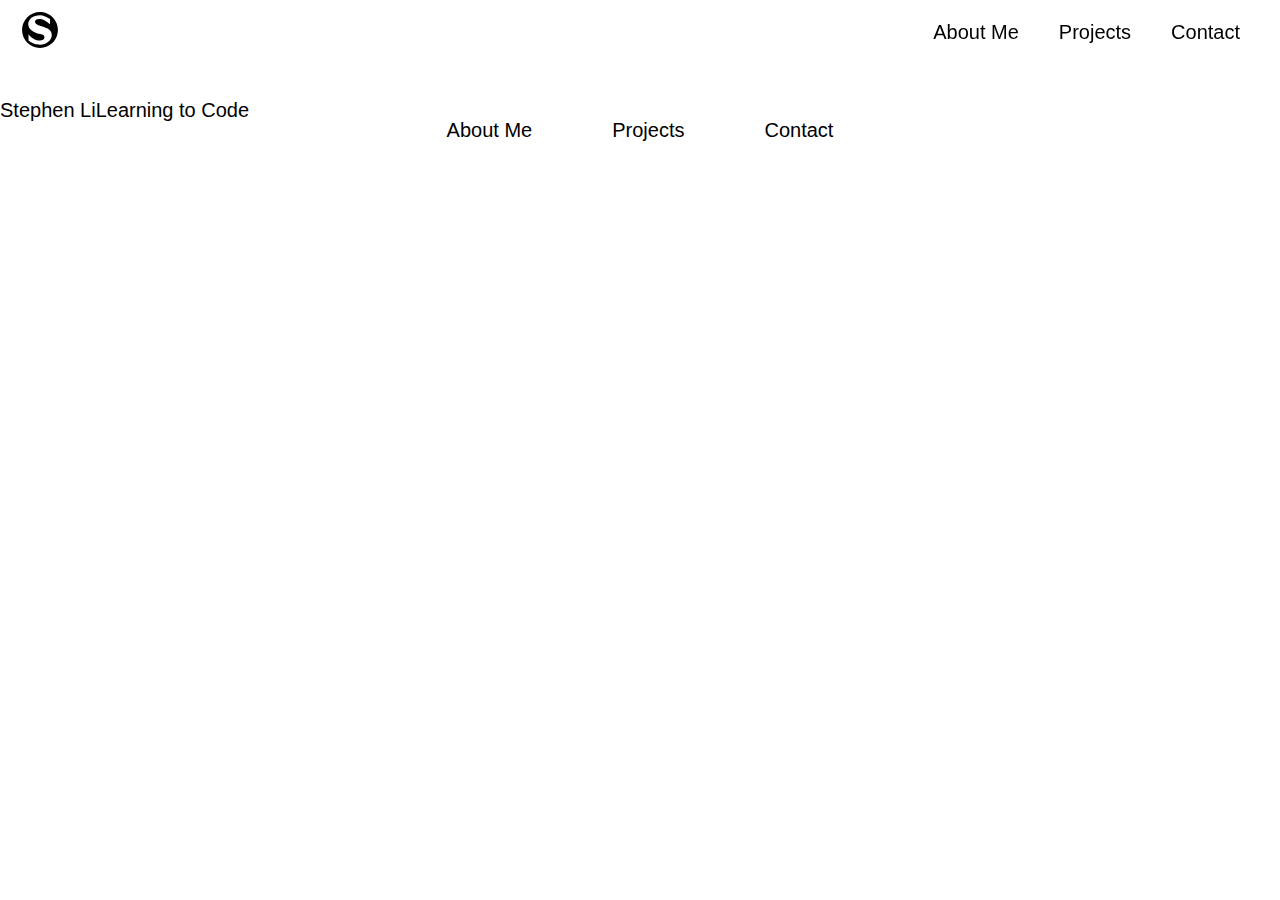
<file: index.html>
<!DOCTYPE html>
<html lang="en">
<head>
    <meta charset="UTF-8">
    <meta http-equiv="X-UA-Compatible" content="IE=edge">
    <meta name="viewport" content="width=device-width, initial-scale=1.0">
    <link rel="shortcut icon" href="./resources/images/logo.svg" type="image/x-icon">
    <link rel="stylesheet" type="text/css" href="./resources/css/reset.css">
    <link rel="stylesheet" type="text/css" href="./resources/css/global.css">
    <title>Stephen Li | Home</title>
</head>
<body>
    <header>
        <a href="./index.html"><img src="./resources/images/logo.svg" alt="black s logo" class="top-logo"></a>
        <nav>
            <ul>
                <li><a href="./about.html">About Me</a></li>
                <li><a href="./projects.html">Projects</a></li>
                <li><a href="./contact.html">Contact</a></li>
            </ul>
        </nav>
    </header>
    <main>
        <div class="container">
            <h1>Stephen Li</h1>
            <h2>Learning to Code</h2>
        </div>
    </main>
    <footer>
        <nav>
            <ul>
                <li><a href="./about.html">About Me</a></li>
                <li><a href="./projects.html">Projects</a></li>
                <li><a href="./contact.html">Contact</a></li>
            </ul>
        </nav>
    </footer>
</body>
</html>
</file>
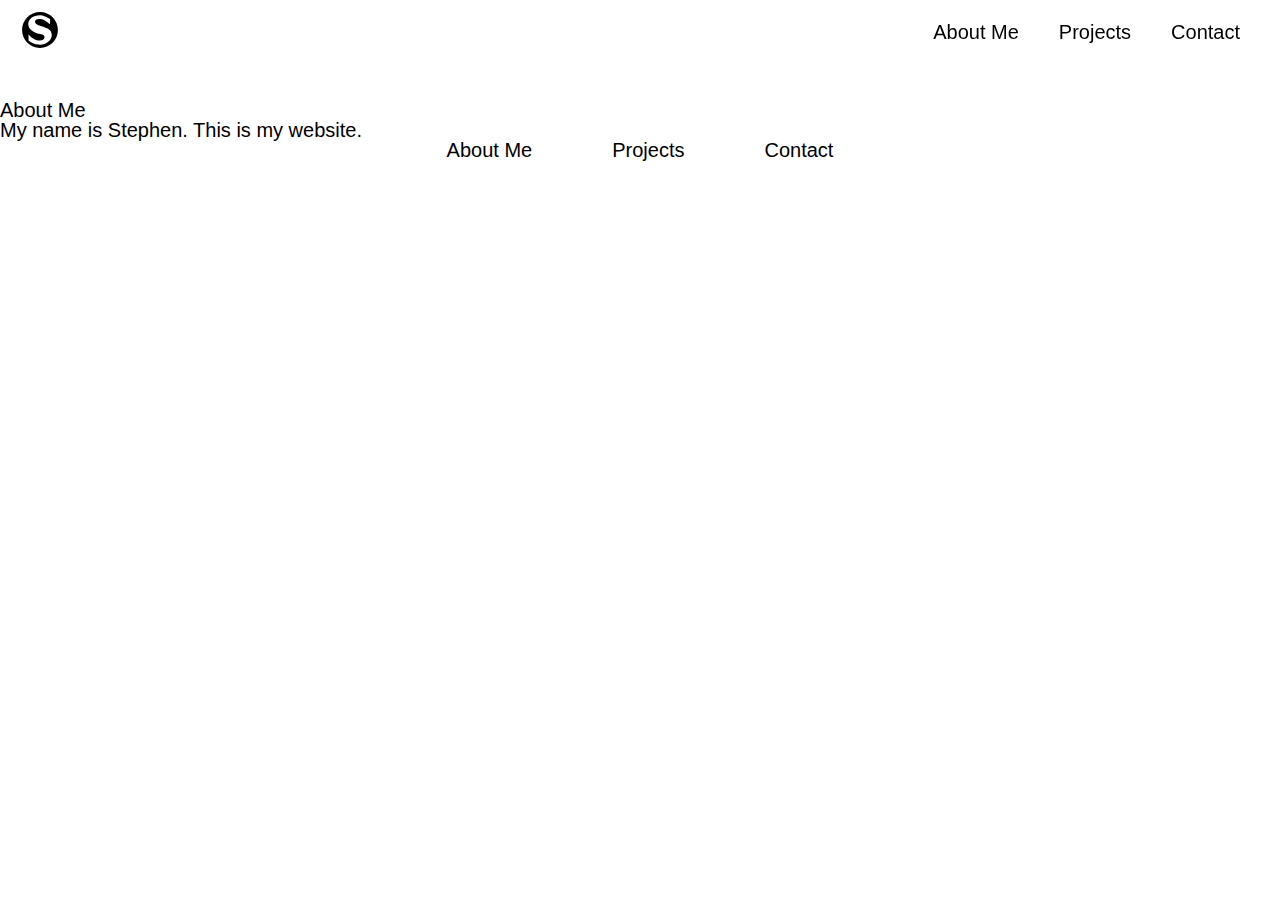
<file: about.html>
<!DOCTYPE html>
<html lang="en">
<head>
    <meta charset="UTF-8">
    <meta http-equiv="X-UA-Compatible" content="IE=edge">
    <meta name="viewport" content="width=device-width, initial-scale=1.0">
    <link rel="shortcut icon" href="./resources/images/logo.svg" type="image/x-icon">
    <link rel="stylesheet" type="text/css" href="./resources/css/reset.css">
    <link rel="stylesheet" type="text/css" href="./resources/css/global.css">
    <title>Stephen Li | About Me</title>
</head>
<body>
    <header>
        <a href="./index.html"><img src="./resources/images/logo.svg" alt="black s logo" class="top-logo"></a>
        <nav>
            <ul>
                <li><a href="./about.html">About Me</a></li>
                <li><a href="./projects.html">Projects</a></li>
                <li><a href="./contact.html">Contact</a></li>
            </ul>
        </nav>
    </header>
    <main>
        <h1>About Me</h1>
        <p>My name is Stephen. This is my website.</p>
    </main>
    <footer>
        <nav>
            <ul>
                <li><a href="./about.html">About Me</a></li>
                <li><a href="./projects.html">Projects</a></li>
                <li><a href="./contact.html">Contact</a></li>
            </ul>
        </nav>
    </footer>
</body>
</html>
</file>
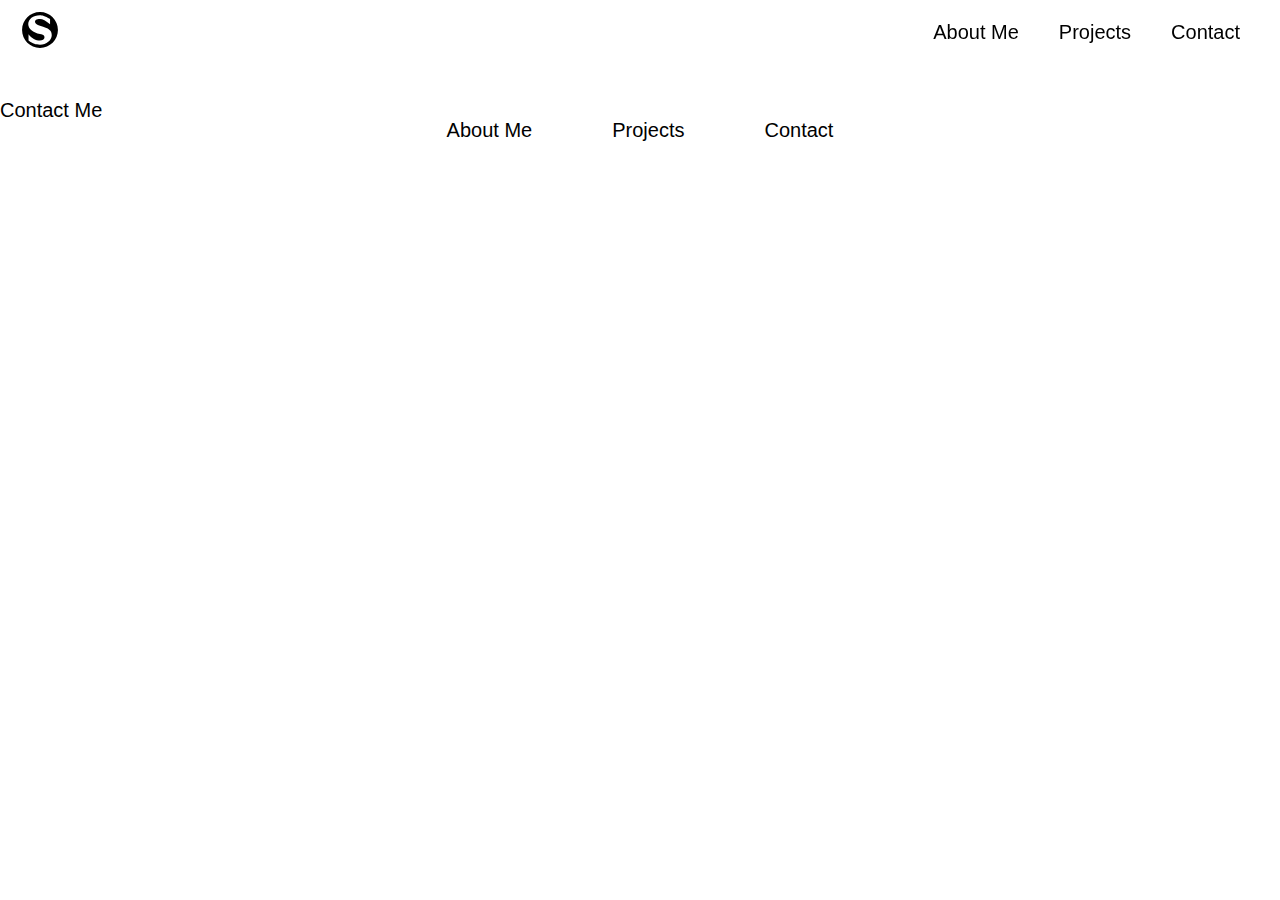
<file: contact.html>
<!DOCTYPE html>
<html lang="en">
<head>
    <meta charset="UTF-8">
    <meta http-equiv="X-UA-Compatible" content="IE=edge">
    <meta name="viewport" content="width=device-width, initial-scale=1.0">
    <link rel="shortcut icon" href="./resources/images/logo.svg" type="image/x-icon">
    <link rel="stylesheet" type="text/css" href="./resources/css/reset.css">
    <link rel="stylesheet" type="text/css" href="./resources/css/global.css">
    <title>Stephen Li | Contact Me</title>
</head>
<body>
    <header>
        <a href="./index.html"><img src="./resources/images/logo.svg" alt="black s logo" class="top-logo"></a>
        <nav>
            <ul>
                <li><a href="./about.html">About Me</a></li>
                <li><a href="./projects.html">Projects</a></li>
                <li><a href="./contact.html">Contact</a></li>
            </ul>
        </nav>
    </header>
    <main>
        <div class="container">
            <h1>Contact Me</h1>
            <form action=""></form>
        </div>
    </main>
    <footer>
        <nav>
            <ul>
                <li><a href="./about.html">About Me</a></li>
                <li><a href="./projects.html">Projects</a></li>
                <li><a href="./contact.html">Contact</a></li>
            </ul>
        </nav>
    </footer>
</body>
</html>
</file>
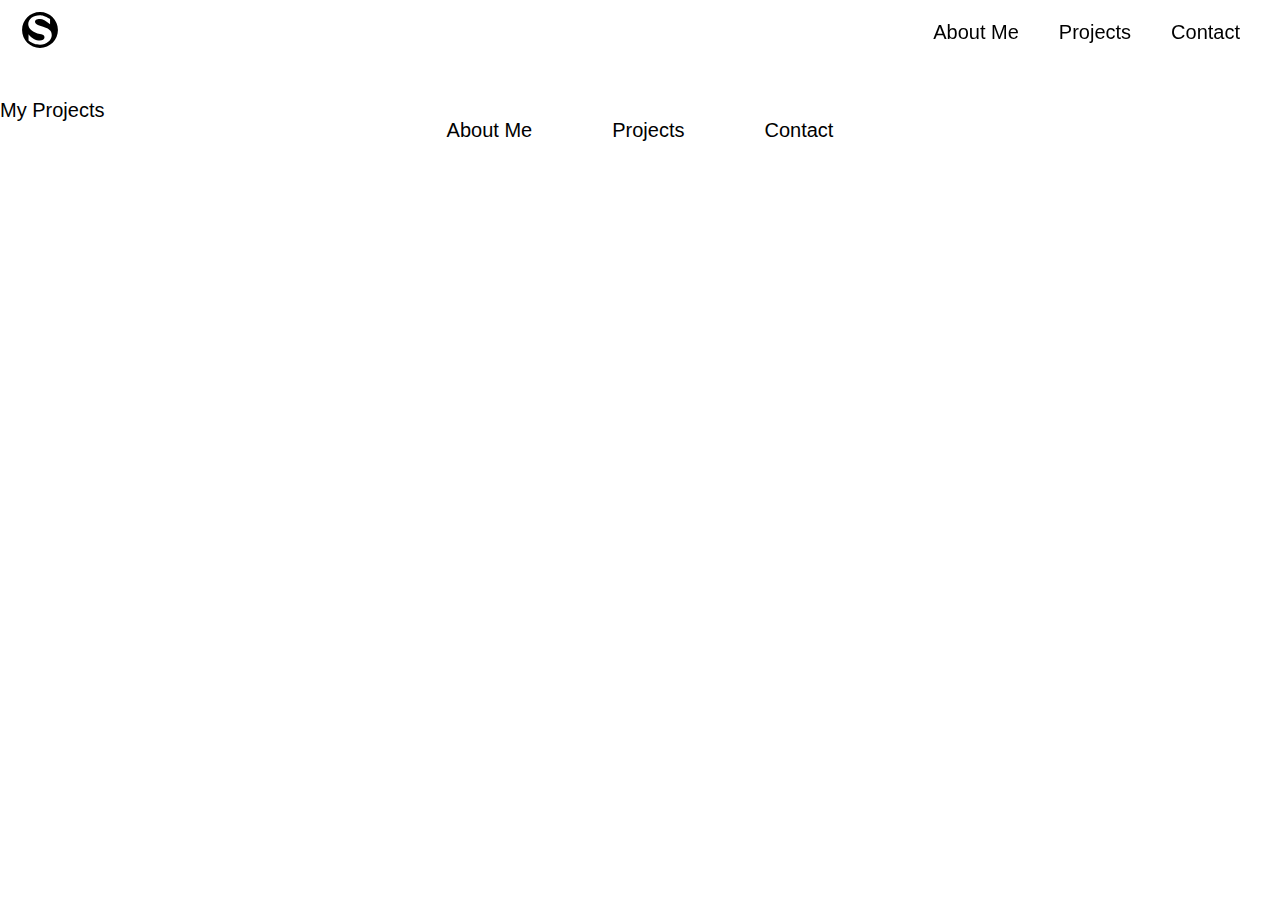
<file: projects.html>
<!DOCTYPE html>
<html lang="en">
<head>
    <meta charset="UTF-8">
    <meta http-equiv="X-UA-Compatible" content="IE=edge">
    <meta name="viewport" content="width=device-width, initial-scale=1.0">
    <link rel="shortcut icon" href="./resources/images/logo.svg" type="image/x-icon">
    <link rel="stylesheet" type="text/css" href="./resources/css/reset.css">
    <link rel="stylesheet" type="text/css" href="./resources/css/global.css">
    <title>Stephen Li | My Projects</title>
</head>
<body>
    <header>
        <a href="./index.html"><img src="./resources/images/logo.svg" alt="black s logo" class="top-logo"></a>
        <nav>
            <ul>
                <li><a href="./about.html">About Me</a></li>
                <li><a href="./projects.html">Projects</a></li>
                <li><a href="./contact.html">Contact</a></li>
            </ul>
        </nav>
    </header>
    <main>
        <h1>My Projects</h1>
        <div class="container">
            <div></div>
        </div>
    </main>
    <footer>
        <nav>
            <ul>
                <li><a href="./about.html">About Me</a></li>
                <li><a href="./projects.html">Projects</a></li>
                <li><a href="./contact.html">Contact</a></li>
            </ul>
        </nav>
    </footer>
</body>
</html>
</file>
<file: resources/css/global.css>
html {
    font-size: 20px;
    font-family: 'Gill Sans', 'Gill Sans MT', Calibri, 'Trebuchet MS', sans-serif;
}

header {
    display: flex;
    padding: 0.5rem 1rem;
    justify-content: space-between;
    align-items: center;
    position: fixed;
    z-index: 1;
    width: 100%;
}

main, footer {
    position: relative;
    top: 5rem;
}

.container {
    display: flex;
}

.top-logo {
    width: 2rem;
    height: auto;
}

header ul {
    display: flex;
    justify-content: space-between;
    padding-right: 2rem;
}

footer ul {
    display: flex;
    justify-content: center;
}

header li {
    padding: 0 1rem;
}

footer li {
    padding: 0 2rem;
}

li a {
    text-decoration: none;
    color: black;
}

li a:hover {
    font-weight: bolder;
}
</file>
